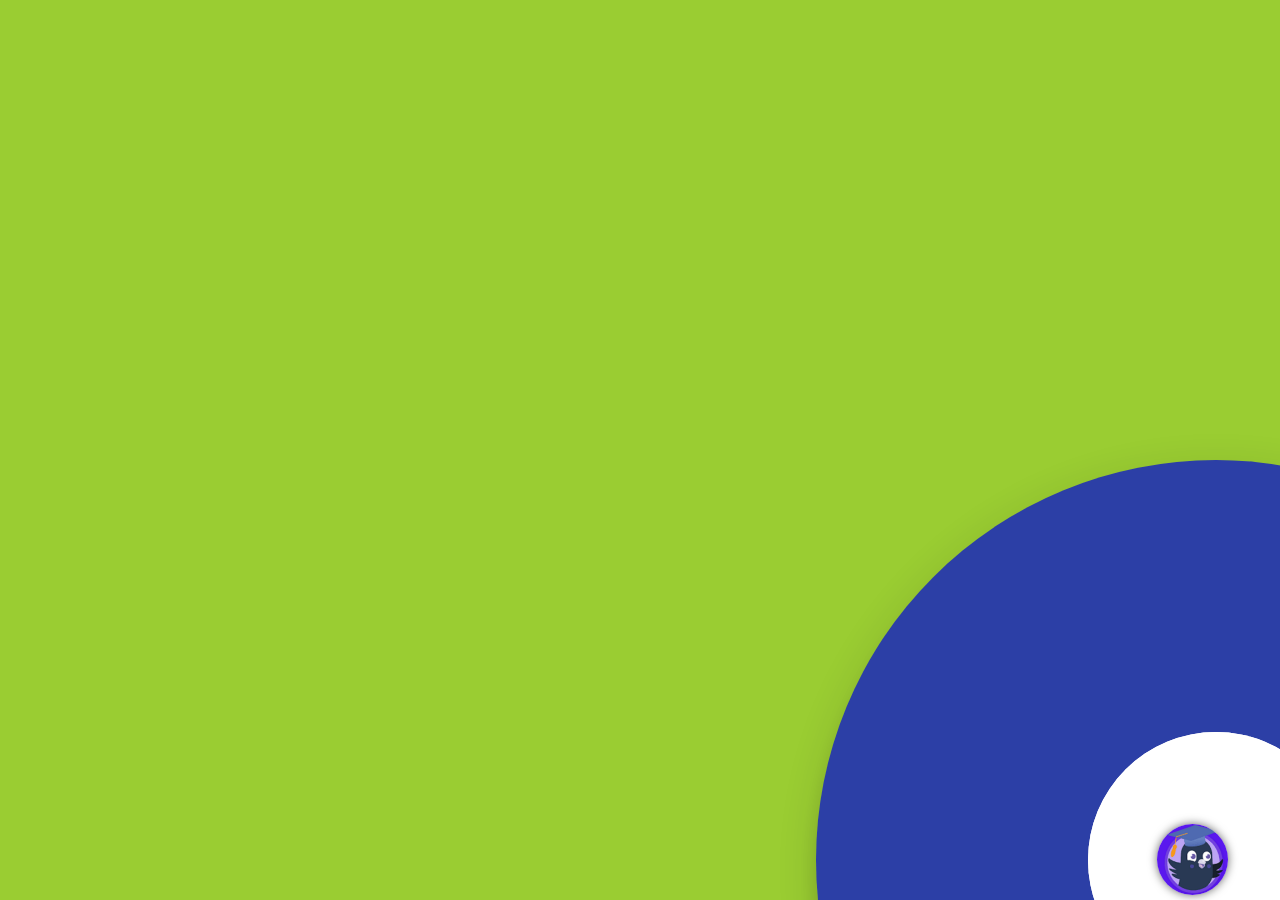
<file: index.html>
<html>
  <head>
    <title>Chatbot Widget</title>

    <!--Let browser know website is optimized for mobile-->
    <meta name="viewport" content="width=device-width, initial-scale=1.0" />
    <meta content="text/html;charset=utf-8" http-equiv="Content-Type" />
    <meta content="utf-8" http-equiv="encoding" />

    <!--Import Google Icon Font-->
    <link
      href="https://fonts.googleapis.com/icon?family=Material+Icons"
      rel="stylesheet"
    />
    <link rel="preconnect" href="https://fonts.gstatic.com" />
    <link
      href="https://fonts.googleapis.com/css2?family=Open+Sans&display=swap"
      rel="stylesheet"
    />
    <link
      href="https://fonts.googleapis.com/css?family=Raleway:500&display=swap"
      rel="stylesheet"
    />

    <link rel="preconnect" href="https://fonts.gstatic.com" />
    <link
      href="https://fonts.googleapis.com/css2?family=Roboto:wght@300&display=swap"
      rel="stylesheet"
    />

    <link rel="preconnect" href="https://fonts.gstatic.com" />
    <link
      href="https://fonts.googleapis.com/css2?family=Lato&display=swap"
      rel="stylesheet"
    />

    <!--Import Font Awesome Icon Font-->
    <link
      rel="stylesheet"
      href="https://cdnjs.cloudflare.com/ajax/libs/font-awesome/4.7.0/css/font-awesome.min.css"
      integrity="sha256-eZrrJcwDc/3uDhsdt61sL2oOBY362qM3lon1gyExkL0="
      crossorigin="anonymous"
    />

    <link
      rel="stylesheet"
      href="https://cdnjs.cloudflare.com/ajax/libs/font-awesome/6.5.0/css/all.min.css"
    />

    <!--Import materialize.css-->
    <link
      rel="stylesheet"
      type="text/css"
      href="static/css/materialize.min.css"
    />

    <!--Main css-->
    <link rel="stylesheet" type="text/css" href="static/css/style.css" />
    <meta name="viewport" content="width=device-width, initial-scale=1" />
  </head>

  <body>
    <div class="container">
      <!-- Modal for rendering the charts, declare this if you want to render charts, 
         else you remove the modal -->
      <div id="modal1" class="modal">
        <canvas id="modal-chart"></canvas>
      </div>

      <!--chatbot widget -->
      <div class="widget">
        <div class="chat_header">
          <!--Add the name of the bot here -->
          <span class="chat_header_title">Shipment Bot</span>

          <div
            class="chat_nav_buttons"
            style="display: flex; justify-content: space-around; align-items: center;"
          >
            <!-- <span id="homeBtn" class="nav-button-header" title="Home">🏠</span>
            <span id="offersBtn" class="nav-button-header" title="Offers">🎁</span>
          </div>           -->

            <span onclick="send('/greet')">
              <i
                class="fas fa-home"
                title="Home"
                style="
                  cursor: pointer;
                  color: aliceblue;
                  margin-right: 8px;
                "
              ></i>
            </span>
            <span onclick="send('/offers')">
              <i
                class="fas fa-gift"
                title="Offers"
                style="
                  cursor: pointer;
                  color: aliceblue;
                "
              ></i>
            </span>

            <span class="dropdown-trigger" href="#" data-target="dropdown1">
              <i class="material-icons"> more_vert </i>
            </span>

            <!-- Dropdown menu-->
            <ul id="dropdown1" class="dropdown-content">
              <li><a href="#" id="clear">Clear</a></li>
              <li><a href="#" id="restart">Restart</a></li>
              <li><a href="#" id="close">Close</a></li>
            </ul>
          </div>
        </div>

        <!--Chatbot contents goes here -->
        <div class="chats" id="chats">
          <div class="clearfix"></div>
        </div>

        <!--keypad for user to type the message -->
        <div class="keypad">
          <textarea
            id="userInput"
            placeholder="Type a message..."
            class="usrInput"
          ></textarea>
          <div id="sendButton">
            <i class="fa fa-paper-plane" aria-hidden="true"></i>
          </div>
        </div>
      </div>

      <!--bot profile-->
      <div class="profile_div" id="profile_div">
        <img class="imgProfile" src="static/img/botAvatar.png" />
      </div>

      <!-- Bot pop-up intro -->
      <div class="tap-target" data-target="profile_div">
        <div class="tap-target-content">
          <!-- <h5 class="white-text">Hey there 👋</h5> -->
          <!-- <p class="white-text">
            I can help you get started with Rasa and answer your technical
            questions.
          </p> -->
        </div>
      </div>
    </div>

    <!--JavaScript at end of body for optimized loading-->
    <script src="https://ajax.googleapis.com/ajax/libs/jquery/3.3.1/jquery.min.js"></script>
    <script
      type="text/javascript"
      src="static/js/lib/materialize.min.js"
    ></script>
    <script src="static/js/lib/uuid.min.js"></script>
    <!--Main Script -->
    <script type="text/javascript" src="static/js/script.js"></script>

    <!--Chart.js Script -->
    <script type="text/javascript" src="static/js/lib/chart.min.js"></script>
    <script type="text/javascript" src="static/js/lib/showdown.min.js"></script>
  </body>
</html>
</file>
<file: static/css/style.css>
body {
  font-family: "Open Sans", sans-serif;
  background-color: #9acd32;
}

/* ============= css related to chats =============== */

.widget {
  display: none;
  width: 350px;
  right: 15px;
  height: 500px;
  bottom: 5%;
  position: fixed;
  background: #fff;
  border-radius: 10px 10px 10px 10px;
  box-shadow: 0 0px 1px 0 rgba(0, 0, 0, 0.16), 0 0px 5px 0 #00000096;
}

.chat_header {
  height: 60px;
  background: #060dcfc7;
  border-radius: 10px 10px 0px 0px;
  padding: 5px;
  font-size: 20px;
  display: flex;
  justify-content: space-between;
}

.chat_header_title {
  color: white;
  float: left;
  margin-top: 3%;
  margin-right: 10%;
  margin-left: 10%;
}

.chats {
  /* display: none; */
  height: 385px;
  padding: 2px;
  border-radius: 1px;
  overflow-y: scroll;
  margin-top: 1px;
  transition: 0.2s;
}

div.chats::-webkit-scrollbar {
  overflow-y: hidden;
  width: 0px;
  /* remove scrollbar space /
    background: transparent;
    / optional: just make scrollbar invisible */
}

.clearfix {
  margin-top: 2px;
  margin-bottom: 2px;
}

.botAvatar {
  border-radius: 50%;
  width: 1.5em;
  height: 1.5em;
  float: left;
  margin-left: 5px;
  /* border: 2px solid  #060DCF ; */
}

.botMsg {
  float: left;
  margin-top: 5px;
  background: #e3e7ee;
  color: black;
  /* box-shadow: 2px 3px 9px 0px #9a82842e; */
  margin-left: 0.5em;
  padding: 10px;
  border-radius: 1.5em;
  max-width: 60%;
  min-width: 25%;
  font-size: 13px;
  word-wrap: break-word;
  border-radius: 5px 20px 20px 20px;
}

div.chats > pre {
  font-family: monospace, monospace;
  font-size: 1em;
  margin: 0 !important;
  /* display: inline !important; */
  white-space: initial !important;
}
div.chats > ul:not(.browser-default) {
  padding-left: 1em;
}
div.chats > ul:not(.browser-default) > li {
  list-style-type: initial;
}

div.chats > span.botMsg > ol {
  padding-left: 1em;
}
textarea {
  box-shadow: none;
  resize: none;
  outline: none;
  overflow: hidden;
  font-family: Lato;
}

textarea::-webkit-input-placeholder {
  font-family: Lato;
}

textarea-webkit-scrollbar {
  width: 0 !important;
}

.userMsg {
  animation: animateElement linear 0.2s;
  animation-iteration-count: 1;
  margin-top: 5px;
  word-wrap: break-word;
  padding: 10px;
  float: right;
  margin-right: 0.5em;
  background: #060dcfc7;
  color: white;
  margin-bottom: 0.15em;
  font-size: 13px;
  max-width: 65%;
  min-width: 15%;
  border-radius: 20px 5px 20px 20px;
  /* box-shadow: 0px 2px 5px 0px #9a828454; */
}

blockquote {
  margin: 20px 0;
  padding-left: 1.5rem;
  border-left: 5px solid #ee6e73;
  margin-block-start: 0 !important;
  margin-block-end: 0 !important;
  margin-inline-start: 0 !important;
  margin-inline-end: 0 !important;
}

.userAvatar {
  animation: animateElement linear 0.3s;
  animation-iteration-count: 1;
  border-radius: 50%;
  width: 1.5em;
  height: 1.5em;
  float: right;
  margin-right: 5px;
  /* border: 2px solid  #060DCF ; */
}

.usrInput {
  padding: 0.5em;
  width: 80%;
  margin-left: 4%;
  border: 0;
  padding-left: 15px;
  height: 40px;
}

.keypad {
  /* display: none;  */
  background: white;
  height: 50px;
  position: absolute;
  bottom: 0px;
  width: 100%;
  padding: 5px;
  border-radius: 0px 0px 10px 10px;
  border-top: 1px solid #e3e7ee;
}

#sendButton {
  height: 20px;
  width: 20px;
  border-radius: 50%;
  display: inline-block;
  float: right;
  margin-right: 30px;
  text-align: center;
  padding: 5px;
  font-size: 20px;
  cursor: pointer;
  color: #060dcfc7;
}

.imgProfile {
  box-shadow: 0 0px 1px 0 rgba(0, 0, 0, 0.16), 0 0px 10px 0 #00000096;
  border-radius: 50px;
  width: 60%;
}

.profile_div {
  /* display: none; */
  position: fixed;
  padding: 5px;
  width: 10%;
  bottom: 0;
  right: 0;
  cursor: pointer;
}

/* css for dropdown menu of the bot */

#close,
#restart,
#clear {
  cursor: pointer;
}

.dropdown-trigger {
  cursor: pointer;
  color: white;
  margin-right: 5px;
  float: right;
  margin-top: 3%;
}

.dropdown-content li > a,
.dropdown-content li > span {
  color: #060dcfc7;
}

@keyframes animateElement {
  0% {
    opacity: 0;
    transform: translate(0px, 10px);
  }
  100% {
    opacity: 1;
    transform: translate(0px, 0px);
  }
}

/*========== css related to chats elements============= */

/* css for card details of carousel cards */

.content {
  transition: 0.2s;
  display: none;
  width: 350px;
  right: 15px;
  height: 500px;
  bottom: 5%;
  position: fixed;
  background: white;
  border-radius: 10px 10px 10px 10px;
  box-shadow: 0px 2px 10px 1px #b5b5b5;
}

.content_header {
  object-fit: cover;
  width: 100%;
  height: 40%;
  border-radius: 10px 10px 0px 0px;
}

.content_data {
  overflow-y: scroll;
  height: 70%;
  position: absolute;
  left: 0px;
  width: 100%;
  top: 30%;
  z-index: 1000;
  border-radius: 10px;
  background: white;
  padding: 5px;
  box-shadow: 0px -1px 20px 3px #9c9393ba;
}

.content_title {
  color: black;
  font-weight: 600;
  word-wrap: break-word;
  padding-left: 5px;
  font-size: 1.2em;
  width: 80%;
  border-radius: 0.28571429rem;
}

.votes {
  font-size: 12px;
  color: lightslategray;
}

.ratings {
  margin-top: 5px;
  background: #9acd32;
  padding: 5px;
  color: white;
  border-radius: 5px;
}

.user_ratings {
  border-radius: 0.28571429rem;
  color: #fff;
  font-weight: 600;
  font-size: 15px;
}

.total_ratings {
  font-size: 12px;
  opacity: 0.5;
  margin-left: 5px;
}

.content_data > .row .col {
  padding: 5px;
}

.metadata_1,
.metadata_2,
.metadata_3,
.metadata_4,
.row {
  margin-bottom: 0px;
}

.metadata_1 {
  color: lightslategrey;
  padding: 5px;
}

.order,
#closeContents {
  color: #060dcfc7;
}

.metadata_2,
.metadata_3,
.metadata_4,
.metadata_5,
.metadata_6 {
  color: lightslategrey;
  padding: 5px;
}

.average_cost,
.timings,
.location,
.cuisines {
  width: 70%;
  float: right;
  margin-right: 25%;
}

.fa .fa-user-o {
  font-size: 15px;
}

.stars-outer {
  display: inline-block;
  position: relative;
  font-family: FontAwesome;
}

.stars-outer::before {
  content: "\f006 \f006 \f006 \f006 \f006";
}

.stars-inner {
  position: absolute;
  top: 0;
  left: 0;
  white-space: nowrap;
  overflow: hidden;
  width: 0;
}

.stars-inner::before {
  content: "\f005 \f005 \f005 \f005 \f005";
  color: #f8ce0b;
}

div.content::-webkit-scrollbar {
  width: 0 !important;
}

div.content_data::-webkit-scrollbar {
  overflow-y: hidden;
  width: 0px;
  /* remove scrollbar space /
    background: transparent;
    / optional: just make scrollbar invisible */
}

/* css for single card */

.singleCard {
  padding-left: 10%;
  padding-right: 10px;
}

/* css for image card */

.imgcard {
  object-fit: cover;
  width: 80%;
  height: 50%;
  border-radius: 10px;
  margin-left: 1%;
}

/* css for markdown images */

.imgcard_mrkdwn {
  width: 80%;
  border-radius: 10px;
  margin-left: 1%;
}

/* css for suggestions buttons */

.suggestions {
  padding: 5px;
  width: 80%;
  border-radius: 10px;
  background: #ffffff;
  box-shadow: 2px 5px 5px 1px #dbdade;
}

.menuTitle {
  padding: 5px;
  margin-top: 5px;
  margin-bottom: 5px;
}

.menu {
  padding: 5px;
}

.menuChips {
  display: block;
  background: #060dcfc7;
  color: #fff;
  text-align: center;
  padding: 5px;
  margin-bottom: 5px;
  cursor: pointer;
  border-radius: 15px;
  font-size: 14px;
  word-wrap: break-word;
}

/* cards carousels */

.cards {
  display: none;
  position: relative;
  max-width: 300px;
}

.cards_scroller {
  overflow-x: scroll;
  overflow-y: hidden;
  display: flex;
  height: 210px;
  width: 300px;
  transition: width 0.5s ease;
  margin-left: 5px;
  /* Enable Safari touch scrolling physics which is needed for scroll snap */
  -webkit-overflow-scrolling: touch;
}

.cards_scroller img {
  border-radius: 10px;
}

.cards div.note {
  position: absolute;
  /* vertically align center */
  top: 50%;
  transform: translateY(-50%);
  left: 0;
  right: 0;
  background: rgba(0, 0, 0, 0.6);
  padding: 20px;
  position: absolute;
  font-size: 4em;
  color: white;
}

.cards .arrow {
  position: absolute;
  top: 50%;
  transform: translateY(-50%);
  height: 30px;
  width: 30px;
  border-radius: 2px;
  background-position: 50% 50%;
  background-repeat: no-repeat;
  z-index: 1;
}

.cards .arrow.next {
  display: none;
  font-size: 2em;
  color: #ffffff;
  right: 10px;
}

.cards .arrow.prev {
  display: none;
  font-size: 2em;
  color: #ffffff;
  left: 10px;
}

.cards_scroller::-webkit-scrollbar {
  width: 0 !important;
}

.cards_scroller > div.carousel_cards {
  margin: 5px;
  scroll-snap-align: center;
  position: relative;
  scroll-behavior: smooth;
}

.cards_scroller div.carousel_cards {
  min-width: 50%;
  min-height: 70%;
  background: #b5b5b5;
  border-radius: 10px;
}

@-webkit-keyframes fadeInLeft {
  from {
    opacity: 0;
    -webkit-transform: translatex(-10px);
    -moz-transform: translatex(-10px);
    -o-transform: translatex(-10px);
    transform: translatex(-10px);
  }
  to {
    opacity: 1;
    -webkit-transform: translatex(0);
    -moz-transform: translatex(0);
    -o-transform: translatex(0);
    transform: translatex(0);
  }
}

.in-left {
  -webkit-animation-name: fadeInLeft;
  -moz-animation-name: fadeInLeft;
  -o-animation-name: fadeInLeft;
  animation-name: fadeInLeft;
  -webkit-animation-fill-mode: both;
  -moz-animation-fill-mode: both;
  -o-animation-fill-mode: both;
  animation-fill-mode: both;
  -webkit-animation-duration: 0.8s;
  -moz-animation-duration: 0.8s;
  -o-animation-duration: 0.8s;
  animation-duration: 0.8s;
  -webkit-animation-delay: 0.8s;
  -moz-animation-delay: 0.8s;
  -o-animation-duration: 0.8s;
  animation-delay: 0.8s;
}

/* css for cards within the cards carousels */

.cardBackgroundImage {
  width: 100%;
  border-radius: 5px;
  height: 100%;
  position: absolute;
  object-fit: cover;
}

.cardFooter {
  background: rgba(56, 53, 60, 0.86);
  border-radius: 0px 0px 5px 5px;
  position: absolute;
  z-index: 3;
  color: white;
  bottom: 0;
  width: 100%;
  height: 30%;
  word-wrap: break-word;
  padding: 1px;
}

.cardTitle {
  overflow: hidden;
  white-space: nowrap;
  text-overflow: ellipsis;
  width: 90%;
  /* height: 40%; */
  display: inline-block;
  margin-bottom: 1px;
  font-size: 15px;
  /* font-weight: 600; */
  padding: 5px;
  /* color:#060dcfc7; */
  color: #ffffff;
  cursor: pointer;
}

.cardDescription {
  padding: 5px;
  font-size: 13px;
  color: white;
  line-height: 15px;
}

/*css for dropDown messages*/

.dropDownMsg {
  float: left;
  margin-top: 5px;
  background: white;
  color: black;
  box-shadow: 2px 3px 9px 0px #9a82842e;
  margin-left: 0.5em;
  padding: 10px;
  border-radius: 1.5em;
  max-width: 60%;
  min-width: 25%;
  font-size: 13px;
  word-wrap: break-word;
}

.dropDownMsg > select {
  border: 0px solid #f2f2f2;
}

/* css for quick replies */

.quickReplies {
  padding: 5px;
  position: relative;
  width: 100%;
  overflow-x: scroll;
  overflow-y: hidden;
  white-space: nowrap;
  transition: all 0.2s;
  transform: scale(0.98);
  will-change: transform;
  user-select: none;
  cursor: pointer;
  scroll-behavior: smooth;
}

.quickReplies::-webkit-scrollbar {
  width: 0 !important;
}

.quickReplies.active {
  cursor: grabbing;
  cursor: -webkit-grabbing;
  transform: scale(1);
}

.chip {
  background-color: white;
  border: 1px solid#060dcfc7;
  color: #060dcfc7;
  font-weight: bolder;
  text-align: center;
}

.chip:hover {
  background-color: #060dcfc7;
  color: white;
}

/* css for charts */

#expand:hover {
  font-size: 18px;
}

#expand {
  position: absolute;
  right: 10px;
  top: 10px;
}

.modal {
  height: 60%;
  border-radius: 10px;
}

.chart-container {
  position: relative;
  margin: auto;
  height: 25vh;
  width: 90%;
  border-radius: 10px 10px 10px 10px;
  margin-left: 5%;
  background: white;
  box-shadow: 2px 3px 9px 0px #9a82847a;
  margin-top: 5px;
}

/* css for collapsible */

.collapsible {
  margin-top: 5px;
  margin-left: 5%;
  max-width: 60%;
  min-width: 25%;
  font-size: 13px;
  word-wrap: break-word;
  border-radius: 20px;
  background: white;
}

.collapsible-body {
  padding: 15px;
}

.collapsible-header {
  font-weight: bold;
  color: #060dcfc7;
}

ul.collapsible > li:first-child .collapsible-header {
  border-radius: 20px 20px 0px 0px;
}

ul.collapsible > li:last-child .collapsible-header {
  color: #060dcfc7;
  border-radius: 0px 0px 20px 20px;
}

ul.collapsible > li:last-child .collapsible-body {
  border-bottom: none;
}

.collapsible-header {
  padding: 10px;
}

/* css for botTyping */

.botTyping {
  float: left;
  margin-top: 5px;
  background: #e3e7ee;
  color: #000000;
  /* box-shadow: 2px 3px 9px 0px #9a82847a; */
  margin-left: 0.5em;
  padding: 15px;
  border-radius: 5px 20px 20px 20px;
  max-width: 60%;
  min-width: 20%;
  word-wrap: break-word;
  border-radius: 5px 20px 20px 20px;
}

.botTyping > div {
  width: 10px;
  height: 10px;
  background-color: #060dcfc7;
  border-radius: 100%;
  display: inline-block;
  -webkit-animation: sk-bouncedelay 1.4s infinite ease-in-out both;
  animation: sk-bouncedelay 1.4s infinite ease-in-out both;
  margin-right: 5px;
}

.botTyping .bounce1 {
  -webkit-animation-delay: -0.32s;
  animation-delay: -0.32s;
}

.botTyping .bounce2 {
  -webkit-animation-delay: -0.16s;
  animation-delay: -0.16s;
}

@-webkit-keyframes sk-bouncedelay {
  0%,
  80%,
  100% {
    -webkit-transform: scale(0);
  }
  40% {
    -webkit-transform: scale(1);
  }
}

@keyframes sk-bouncedelay {
  0%,
  80%,
  100% {
    -webkit-transform: scale(0);
    transform: scale(0);
  }
  40% {
    -webkit-transform: scale(1);
    transform: scale(1);
  }
}

input:focus {
  outline: none;
}

video:focus {
  outline: none;
}

.video-container iframe,
.video-container object,
.video-container embed {
  position: absolute;
  top: 0;
  left: 0;
  width: 90%;
  height: 100%;
  margin-left: 5%;
  border-radius: 10px;
  border-style: none;
}

/* Bot pop-up intro */

.tap-target {
  color: #fff;
  background: #060dcfc7;
}

.pdf_attachment {
  border: 0.5px solid #00000014;
  width: 60%;
  height: 14%;
  border-radius: 10px;
  margin-left: 10%;
  box-shadow: 2px 3px 9px 0px #9a82842e;
}

.pdf_icon {
  border-radius: 10px 0px 0px 10px;
  height: 100%;
  font-size: 25px;
  padding: 7% !important;
  background-color: #060dcfc7;
  color: white;
}

.pdf_link {
  padding: 5% !important;
  white-space: nowrap;
  overflow: hidden;
  text-overflow: ellipsis;
}

.pdf_link a {
  color: #060dcfc7;
}
</file>
